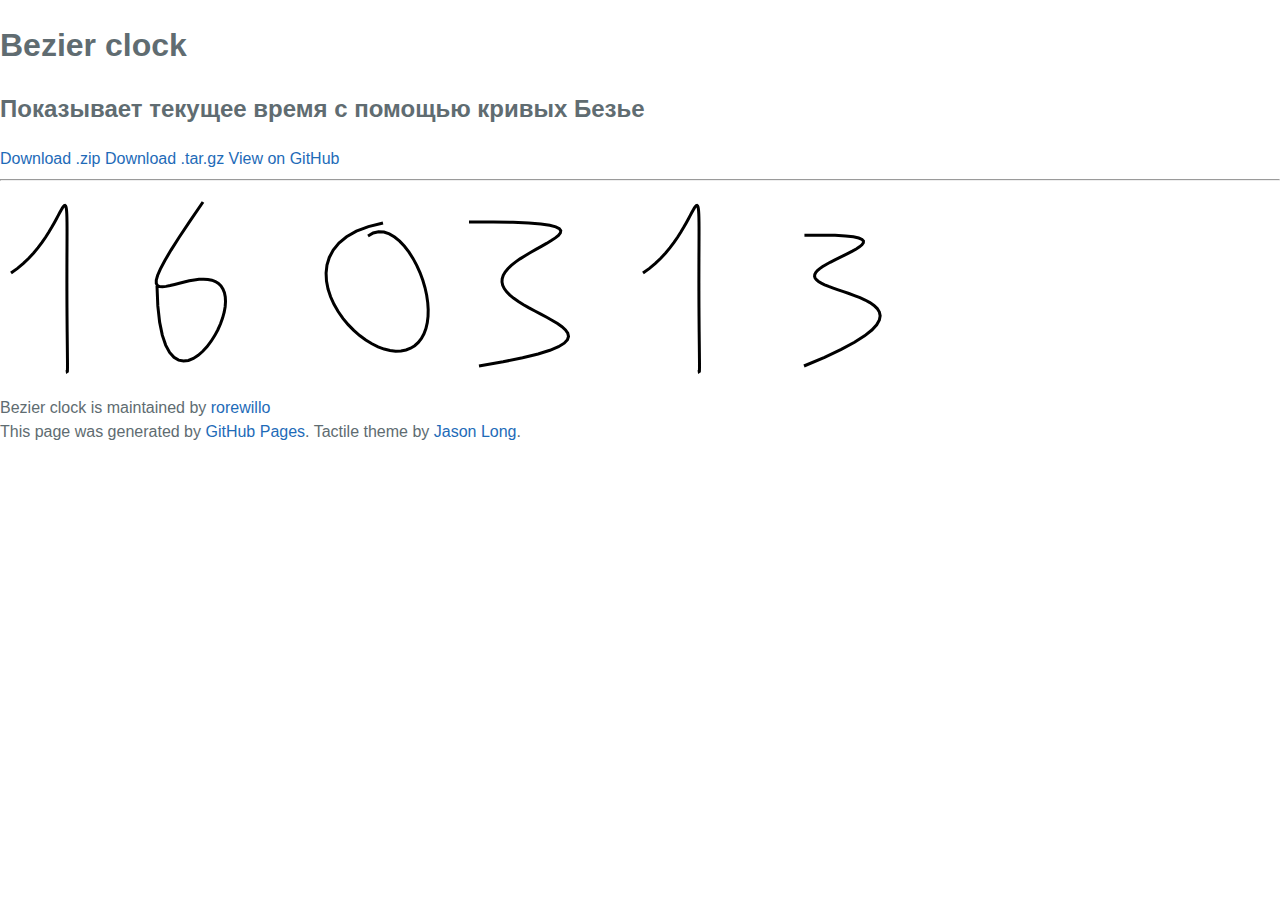
<file: index.html>
<!DOCTYPE html>
<html>
  <head>
    <meta charset='utf-8'>
    <meta http-equiv="X-UA-Compatible" content="chrome=1">
    <link href='https://fonts.googleapis.com/css?family=Chivo:900' rel='stylesheet' type='text/css'>
    <link rel="stylesheet" type="text/css" href="stylesheets/stylesheet.css" media="screen">
    <link rel="stylesheet" type="text/css" href="stylesheets/github-dark.css" media="screen">
    <link rel="stylesheet" type="text/css" href="stylesheets/print.css" media="print">
    <!--[if lt IE 9]>
    <script src="//html5shiv.googlecode.com/svn/trunk/html5.js"></script>
    <![endif]-->
    <script src="javascripts/bezier.js"></script>
    <script src="javascripts/svg.min.js"></script>
    <title>Bezier clock by rorewillo</title>
  </head>

  <body>
    <div id="container">
      <div class="inner">

        <header>
          <h1>Bezier clock</h1>
          <h2>Показывает текущее время с помощью кривых Безье</h2>
        </header>

        <section id="downloads" class="clearfix">
          <a href="https://github.com/rorewillo/bezier_clock/zipball/master" id="download-zip" class="button"><span>Download .zip</span></a>
          <a href="https://github.com/rorewillo/bezier_clock/tarball/master" id="download-tar-gz" class="button"><span>Download .tar.gz</span></a>
          <a href="https://github.com/rorewillo/bezier_clock" id="view-on-github" class="button"><span>View on GitHub</span></a>
        </section>

        <hr>

        <section id="main_content">
          <div id="main_clock"></div>
          <script>BezierClock("main_clock");</script>
        </section>

        <footer>
          Bezier clock is maintained by <a href="https://github.com/rorewillo">rorewillo</a><br>
          This page was generated by <a href="https://pages.github.com">GitHub Pages</a>. Tactile theme by <a href="https://twitter.com/jasonlong">Jason Long</a>.
        </footer>

        
      </div>
    </div>
  </body>
</html>
</file>
<file: stylesheets/stylesheet.css>
* {
  box-sizing: border-box; }

body {
  padding: 0;
  margin: 0;
  font-family: "Open Sans", "Helvetica Neue", Helvetica, Arial, sans-serif;
  font-size: 16px;
  line-height: 1.5;
  color: #606c71; }

a {
  color: #1e6bb8;
  text-decoration: none; }
  a:hover {
    text-decoration: underline; }

.btn {
  display: inline-block;
  margin-bottom: 1rem;
  color: rgba(255, 255, 255, 0.7);
  background-color: rgba(255, 255, 255, 0.08);
  border-color: rgba(255, 255, 255, 0.2);
  border-style: solid;
  border-width: 1px;
  border-radius: 0.3rem;
  transition: color 0.2s, background-color 0.2s, border-color 0.2s; }
  .btn + .btn {
    margin-left: 1rem; }

.btn:hover {
  color: rgba(255, 255, 255, 0.8);
  text-decoration: none;
  background-color: rgba(255, 255, 255, 0.2);
  border-color: rgba(255, 255, 255, 0.3); }

@media screen and (min-width: 64em) {
  .btn {
    padding: 0.75rem 1rem; } }

@media screen and (min-width: 42em) and (max-width: 64em) {
  .btn {
    padding: 0.6rem 0.9rem;
    font-size: 0.9rem; } }

@media screen and (max-width: 42em) {
  .btn {
    display: block;
    width: 20em;
    padding: 0.75rem;
    font-size: 0.9rem; }
    .btn + .btn {
      margin-top: 1rem;
      margin-left: 0; } }

.page-header {
  color: #fff;
  text-align: center;
  background-color: #159957;
  background-image: linear-gradient(120deg, #155799, #159957); }

@media screen and (min-width: 64em) {
  .page-header {
    padding: 5rem 6rem; } }

@media screen and (min-width: 42em) and (max-width: 64em) {
  .page-header {
    padding: 3rem 4rem; } }

@media screen and (max-width: 42em) {
  .page-header {
    padding: 2rem 1rem; } }

.project-name {
  margin-top: 0;
  margin-bottom: 0.1rem; }

@media screen and (min-width: 64em) {
  .project-name {
    font-size: 3.25rem; } }

@media screen and (min-width: 42em) and (max-width: 64em) {
  .project-name {
    font-size: 2.25rem; } }

@media screen and (max-width: 42em) {
  .project-name {
    font-size: 1.75rem; } }

.project-tagline {
  margin-bottom: 2rem;
  font-weight: normal;
  opacity: 0.7; }

@media screen and (min-width: 64em) {
  .project-tagline {
    font-size: 1.25rem; } }

@media screen and (min-width: 42em) and (max-width: 64em) {
  .project-tagline {
    font-size: 1.15rem; } }

@media screen and (max-width: 42em) {
  .project-tagline {
    font-size: 1rem; } }

.main-content :first-child {
  margin-top: 0; }
.main-content img {
  max-width: 100%; }
.main-content h1, .main-content h2, .main-content h3, .main-content h4, .main-content h5, .main-content h6 {
  margin-top: 2rem;
  margin-bottom: 1rem;
  font-weight: normal;
  color: #159957; }
.main-content p {
  margin-bottom: 1em; }
.main-content code {
  padding: 2px 4px;
  font-family: Consolas, "Liberation Mono", Menlo, Courier, monospace;
  font-size: 0.9rem;
  color: #383e41;
  background-color: #f3f6fa;
  border-radius: 0.3rem; }
.main-content pre {
  padding: 0.8rem;
  margin-top: 0;
  margin-bottom: 1rem;
  font: 1rem Consolas, "Liberation Mono", Menlo, Courier, monospace;
  color: #567482;
  word-wrap: normal;
  background-color: #f3f6fa;
  border: solid 1px #dce6f0;
  border-radius: 0.3rem; }
  .main-content pre > code {
    padding: 0;
    margin: 0;
    font-size: 0.9rem;
    color: #567482;
    word-break: normal;
    white-space: pre;
    background: transparent;
    border: 0; }
.main-content .highlight {
  margin-bottom: 1rem; }
  .main-content .highlight pre {
    margin-bottom: 0;
    word-break: normal; }
.main-content .highlight pre, .main-content pre {
  padding: 0.8rem;
  overflow: auto;
  font-size: 0.9rem;
  line-height: 1.45;
  border-radius: 0.3rem; }
.main-content pre code, .main-content pre tt {
  display: inline;
  max-width: initial;
  padding: 0;
  margin: 0;
  overflow: initial;
  line-height: inherit;
  word-wrap: normal;
  background-color: transparent;
  border: 0; }
  .main-content pre code:before, .main-content pre code:after, .main-content pre tt:before, .main-content pre tt:after {
    content: normal; }
.main-content ul, .main-content ol {
  margin-top: 0; }
.main-content blockquote {
  padding: 0 1rem;
  margin-left: 0;
  color: #819198;
  border-left: 0.3rem solid #dce6f0; }
  .main-content blockquote > :first-child {
    margin-top: 0; }
  .main-content blockquote > :last-child {
    margin-bottom: 0; }
.main-content table {
  display: block;
  width: 100%;
  overflow: auto;
  word-break: normal;
  word-break: keep-all; }
  .main-content table th {
    font-weight: bold; }
  .main-content table th, .main-content table td {
    padding: 0.5rem 1rem;
    border: 1px solid #e9ebec; }
.main-content dl {
  padding: 0; }
  .main-content dl dt {
    padding: 0;
    margin-top: 1rem;
    font-size: 1rem;
    font-weight: bold; }
  .main-content dl dd {
    padding: 0;
    margin-bottom: 1rem; }
.main-content hr {
  height: 2px;
  padding: 0;
  margin: 1rem 0;
  background-color: #eff0f1;
  border: 0; }

@media screen and (min-width: 64em) {
  .main-content {
    max-width: 64rem;
    padding: 2rem 6rem;
    margin: 0 auto;
    font-size: 1.1rem; } }

@media screen and (min-width: 42em) and (max-width: 64em) {
  .main-content {
    padding: 2rem 4rem;
    font-size: 1.1rem; } }

@media screen and (max-width: 42em) {
  .main-content {
    padding: 2rem 1rem;
    font-size: 1rem; } }

.site-footer {
  padding-top: 2rem;
  margin-top: 2rem;
  border-top: solid 1px #eff0f1; }

.site-footer-owner {
  display: block;
  font-weight: bold; }

.site-footer-credits {
  color: #819198; }

@media screen and (min-width: 64em) {
  .site-footer {
    font-size: 1rem; } }

@media screen and (min-width: 42em) and (max-width: 64em) {
  .site-footer {
    font-size: 1rem; } }

@media screen and (max-width: 42em) {
  .site-footer {
    font-size: 0.9rem; } }
</file>
<file: stylesheets/github-dark.css>
/*
The MIT License (MIT)

Copyright (c) 2015 GitHub, Inc.

Permission is hereby granted, free of charge, to any person obtaining a copy
of this software and associated documentation files (the "Software"), to deal
in the Software without restriction, including without limitation the rights
to use, copy, modify, merge, publish, distribute, sublicense, and/or sell
copies of the Software, and to permit persons to whom the Software is
furnished to do so, subject to the following conditions:

The above copyright notice and this permission notice shall be included in all
copies or substantial portions of the Software.

THE SOFTWARE IS PROVIDED "AS IS", WITHOUT WARRANTY OF ANY KIND, EXPRESS OR
IMPLIED, INCLUDING BUT NOT LIMITED TO THE WARRANTIES OF MERCHANTABILITY,
FITNESS FOR A PARTICULAR PURPOSE AND NONINFRINGEMENT. IN NO EVENT SHALL THE
AUTHORS OR COPYRIGHT HOLDERS BE LIABLE FOR ANY CLAIM, DAMAGES OR OTHER
LIABILITY, WHETHER IN AN ACTION OF CONTRACT, TORT OR OTHERWISE, ARISING FROM,
OUT OF OR IN CONNECTION WITH THE SOFTWARE OR THE USE OR OTHER DEALINGS IN THE
SOFTWARE.

*/

.pl-c /* comment */ {
  color: #969896;
}

.pl-c1      /* constant, markup.raw, meta.diff.header, meta.module-reference, meta.property-name, support, support.constant, support.variable, variable.other.constant */,
.pl-s .pl-v /* string variable */ {
  color: #0099cd;
}

.pl-e  /* entity */,
.pl-en /* entity.name */ {
  color: #9774cb;
}

.pl-s .pl-s1 /* string source */,
.pl-smi      /* storage.modifier.import, storage.modifier.package, storage.type.java, variable.other, variable.parameter.function */ {
  color: #ddd;
}

.pl-ent /* entity.name.tag */ {
  color: #7bcc72;
}

.pl-k /* keyword, storage, storage.type */ {
  color: #cc2372;
}

.pl-pds              /* punctuation.definition.string, string.regexp.character-class */,
.pl-s                /* string */,
.pl-s .pl-pse .pl-s1 /* string punctuation.section.embedded source */,
.pl-sr               /* string.regexp */,
.pl-sr .pl-cce       /* string.regexp constant.character.escape */,
.pl-sr .pl-sra       /* string.regexp string.regexp.arbitrary-repitition */,
.pl-sr .pl-sre       /* string.regexp source.ruby.embedded */ {
  color: #3c66e2;
}

.pl-v /* variable */ {
  color: #fb8764;
}

.pl-id /* invalid.deprecated */ {
  color: #e63525;
}

.pl-ii /* invalid.illegal */ {
  background-color: #e63525;
  color: #f8f8f8;
}

.pl-sr .pl-cce /* string.regexp constant.character.escape */ {
  color: #7bcc72;
  font-weight: bold;
}

.pl-ml /* markup.list */ {
  color: #c26b2b;
}

.pl-mh        /* markup.heading */,
.pl-mh .pl-en /* markup.heading entity.name */,
.pl-ms        /* meta.separator */ {
  color: #264ec5;
  font-weight: bold;
}

.pl-mq /* markup.quote */ {
  color: #00acac;
}

.pl-mi /* markup.italic */ {
  color: #ddd;
  font-style: italic;
}

.pl-mb /* markup.bold */ {
  color: #ddd;
  font-weight: bold;
}

.pl-md /* markup.deleted, meta.diff.header.from-file */ {
  background-color: #ffecec;
  color: #bd2c00;
}

.pl-mi1 /* markup.inserted, meta.diff.header.to-file */ {
  background-color: #eaffea;
  color: #55a532;
}

.pl-mdr /* meta.diff.range */ {
  color: #9774cb;
  font-weight: bold;
}

.pl-mo /* meta.output */ {
  color: #264ec5;
}
</file>
<file: stylesheets/print.css>
html, body, div, span, applet, object, iframe,
h1, h2, h3, h4, h5, h6, p, blockquote, pre,
a, abbr, acronym, address, big, cite, code,
del, dfn, em, img, ins, kbd, q, s, samp,
small, strike, strong, sub, sup, tt, var,
b, u, i, center,
dl, dt, dd, ol, ul, li,
fieldset, form, label, legend,
table, caption, tbody, tfoot, thead, tr, th, td,
article, aside, canvas, details, embed,
figure, figcaption, footer, header, hgroup,
menu, nav, output, ruby, section, summary,
time, mark, audio, video {
  padding: 0;
  margin: 0;
  font: inherit;
  font-size: 100%;
  vertical-align: baseline;
  border: 0;
}
/* HTML5 display-role reset for older browsers */
article, aside, details, figcaption, figure,
footer, header, hgroup, menu, nav, section {
  display: block;
}
body {
  line-height: 1;
}
ol, ul {
  list-style: none;
}
blockquote, q {
  quotes: none;
}
blockquote:before, blockquote:after,
q:before, q:after {
  content: '';
  content: none;
}
table {
  border-spacing: 0;
  border-collapse: collapse;
}
body {
  font-family: 'Helvetica Neue', Helvetica, Arial, serif;
  font-size: 13px;
  line-height: 1.5;
  color: #000;
}

a {
  font-weight: bold;
  color: #d5000d;
}

header {
  padding-top: 35px;
  padding-bottom: 10px;
}

header h1 {
  font-size: 48px;
  font-weight: bold;
  line-height: 1.2;
  color: #303030;
  letter-spacing: -1px;
}

header h2 {
  font-size: 24px;
  font-weight: normal;
  line-height: 1.3;
  color: #aaa;
  letter-spacing: -1px;
}
#downloads {
  display: none;
}
#main_content {
  padding-top: 20px;
}

code, pre {
  margin-bottom: 30px;
  font-family: Monaco, "Bitstream Vera Sans Mono", "Lucida Console", Terminal;
  font-size: 12px;
  color: #222;
}

code {
  padding: 0 3px;
}

pre {
  padding: 20px;
  overflow: auto;
  border: solid 1px #ddd;
}
pre code {
  padding: 0;
}

ul, ol, dl {
  margin-bottom: 20px;
}


/* COMMON STYLES */

table {
  width: 100%;
  border: 1px solid #ebebeb;
}

th {
  font-weight: 500;
}

td {
  font-weight: 300;
  text-align: center;
  border: 1px solid #ebebeb;
}

form {
  padding: 20px;
  background: #f2f2f2;

}


/* GENERAL ELEMENT TYPE STYLES */

h1 {
  font-size: 2.8em;
}

h2 {
  margin-bottom: 8px;
  font-size: 22px;
  font-weight: bold;
  color: #303030;
}

h3 {
  margin-bottom: 8px;
  font-size: 18px;
  font-weight: bold;
  color: #d5000d;
}

h4 {
  font-size: 16px;
  font-weight: bold;
  color: #303030;
}

h5 {
  font-size: 1em;
  color: #303030;
}

h6 {
  font-size: .8em;
  color: #303030;
}

p {
  margin-bottom: 20px;
  font-weight: 300;
}

a {
  text-decoration: none;
}

p a {
  font-weight: 400;
}

blockquote {
  padding: 0 0 0 30px;
  margin-bottom: 20px;
  font-size: 1.6em;
  border-left: 10px solid #e9e9e9;
}

ul li {
  list-style-position: inside;
  list-style: disc;
  padding-left: 20px;
}

ol li {
  list-style-position: inside;
  list-style: decimal;
  padding-left: 3px;
}

dl dd {
  font-style: italic;
  font-weight: 100;
}

footer {
  padding-top: 20px;
  padding-bottom: 30px;
  margin-top: 40px;
  font-size: 13px;
  color: #aaa;
}

footer a {
  color: #666;
}

/* MISC */
.clearfix:after {
  display: block;
  height: 0;
  clear: both;
  visibility: hidden;
  content: '.';
}

.clearfix {display: inline-block;}
* html .clearfix {height: 1%;}
.clearfix {display: block;}
</file>
